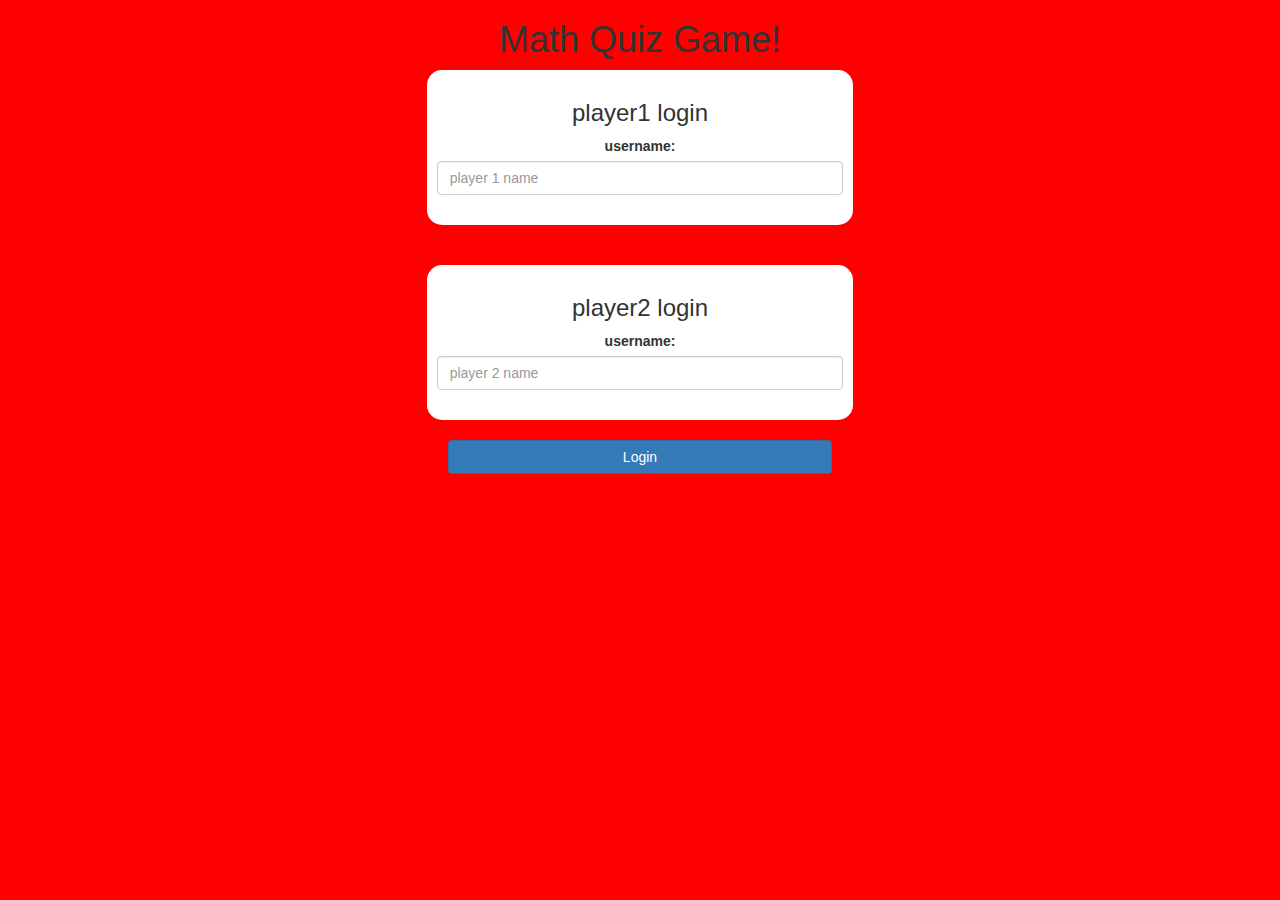
<file: index.html>
<!DOCTYPE html>
<html>
<head>
	<title>Math Quiz Game!</title>

<meta name="viewport" content="width=device-width, initial-scale=1">
<link rel="stylesheet" href="https://maxcdn.bootstrapcdn.com/bootstrap/3.4.0/css/bootstrap.min.css">
<script src="https://ajax.googleapis.com/ajax/libs/jquery/3.4.1/jquery.min.js"></script>
<script src="https://maxcdn.bootstrapcdn.com/bootstrap/3.4.0/js/bootstrap.min.js"></script>

<link rel="stylesheet" type="text/css" href="game.css">

<script src="main.js"></script>
</head>
<body>
<center>
	<h1>Math Quiz Game!</h1>
	<div class="col-lg-4 col-sm-8 col-xs-11 login_div1">
		<h3>player1 login</h3>
		<label>username:</label>
		<input type="text" id="player1input" class="form-control" placeholder="player 1 name">
		<br>
	</div>
	<br>
	<br>
	<div class="col-lg-4 col-sm-8 col-xs-11 login_div2">
		<h3>player2 login</h3>
		<label>username:</label>
		<input type="text" id="player2input" class="form-control" placeholder="player 2 name">
		<br>
	</div>
	<br>
	<button class="btn btn-primary" style="width: 30%;" onclick="login()">Login</button>
</center>
</body>
</html>
</file>
<file: game.css>
body
{
	background: red;
}

	.login_div1 , .login_div2
	{
		background: white;
		padding: 10px;
		float: none;
		border-radius: 15px;
	}


#player1_name , #player2_name
{
	display: inline-block;
	margin-left: 25px;
}
#word
{
	width: 60%;
}
#word_display
{
	letter-spacing: 5px;
}
#output
{
background: white;
border-radius: 10px;
border-top: 10px solid #AA4465;
padding: 10px;
float: none;
text-align: left;
}
</file>
